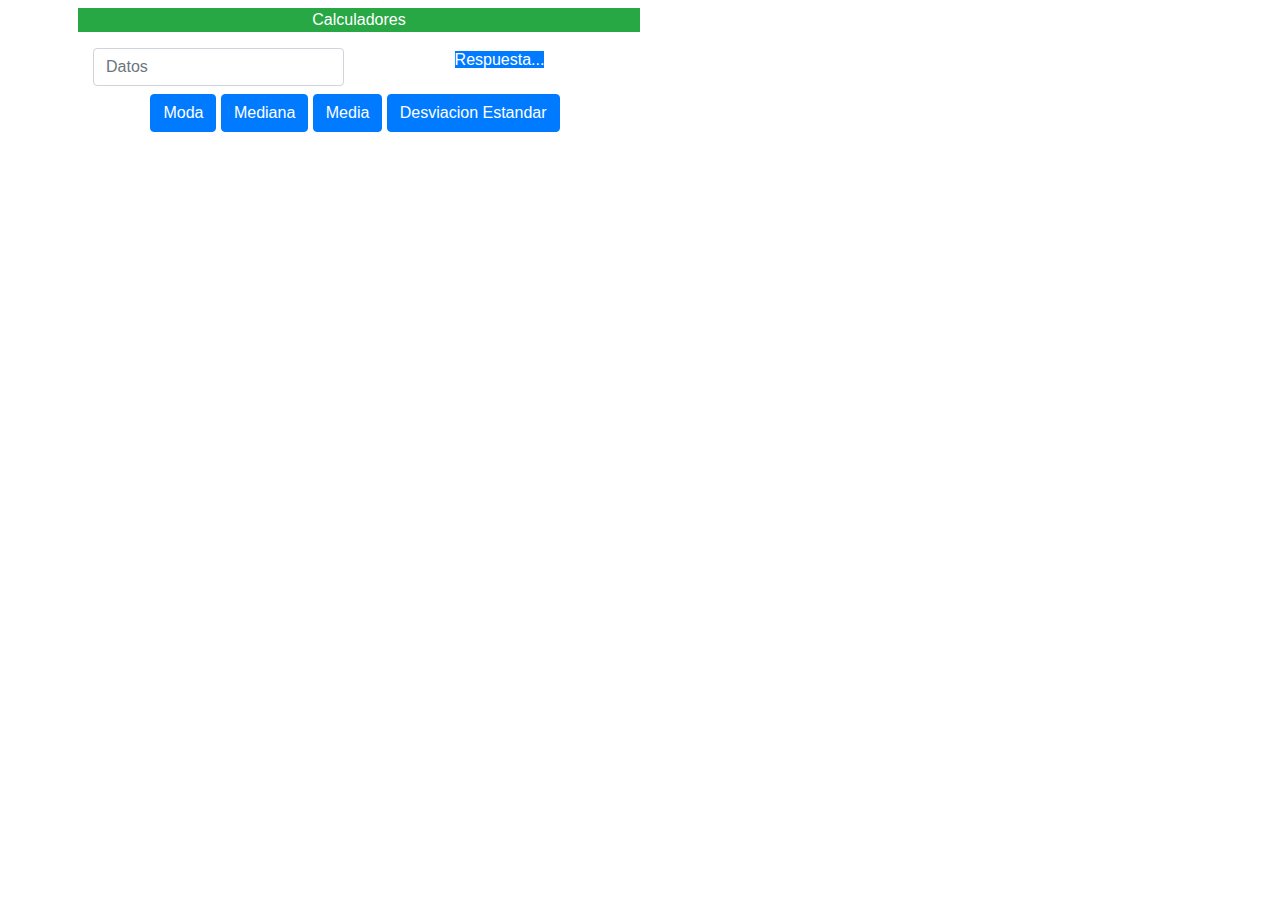
<file: index.html>
<!DOCTYPE html>
<html lang="en">
<head>
    <meta charset="UTF-8">
    <meta name="viewport" content="width=device-width, initial-scale=1.0">
    <meta http-equiv="X-UA-Compatible" content="ie=edge">
    <link rel="stylesheet" href="https://stackpath.bootstrapcdn.com/bootstrap/4.4.1/css/bootstrap.min.css" integrity="sha384-Vkoo8x4CGsO3+Hhxv8T/Q5PaXtkKtu6ug5TOeNV6gBiFeWPGFN9MuhOf23Q9Ifjh" crossorigin="anonymous">
    <title>Datos Estadisticos</title>
</head>
<body>
    <form method="get" id="frmSaludo">
        <div class="container">
            <div class="row row-cols-2 p-2">
                <div class="col text-center bg-success text-white">
                    Calculadores
                </div>
            </div>
            <div class="row row-cols-4 p-2">
                <div class="col text-center">
                    <input id="txtDatos" class="form-control" type="text" placeholder="Datos" required="required" pattern="[0-9,]{1,}">
                </div>
                <div class="col text-center">
                    <span class="text-center bg-primary text-white" id="lblSaludo">Respuesta...</span>
                </div>
            </div>
            <div class="row row-cols-2">
                <div class="col text-center">
                    <input type="submit" value="Moda" class="btn btn-primary">
                    <input type="button" value="Mediana"  class="btn btn-primary" onclick="mediana()">
                    <input type="button" value="Media" class="btn btn-primary" onclick="media()">
                    <input type="button" value="Desviacion Estandar" class="btn btn-primary" onclick="desviacion_tipica()">
                </div>
            </div>
         
        </div>
    </form>

    <script src="app.js"></script>
</body>
</html>
</file>
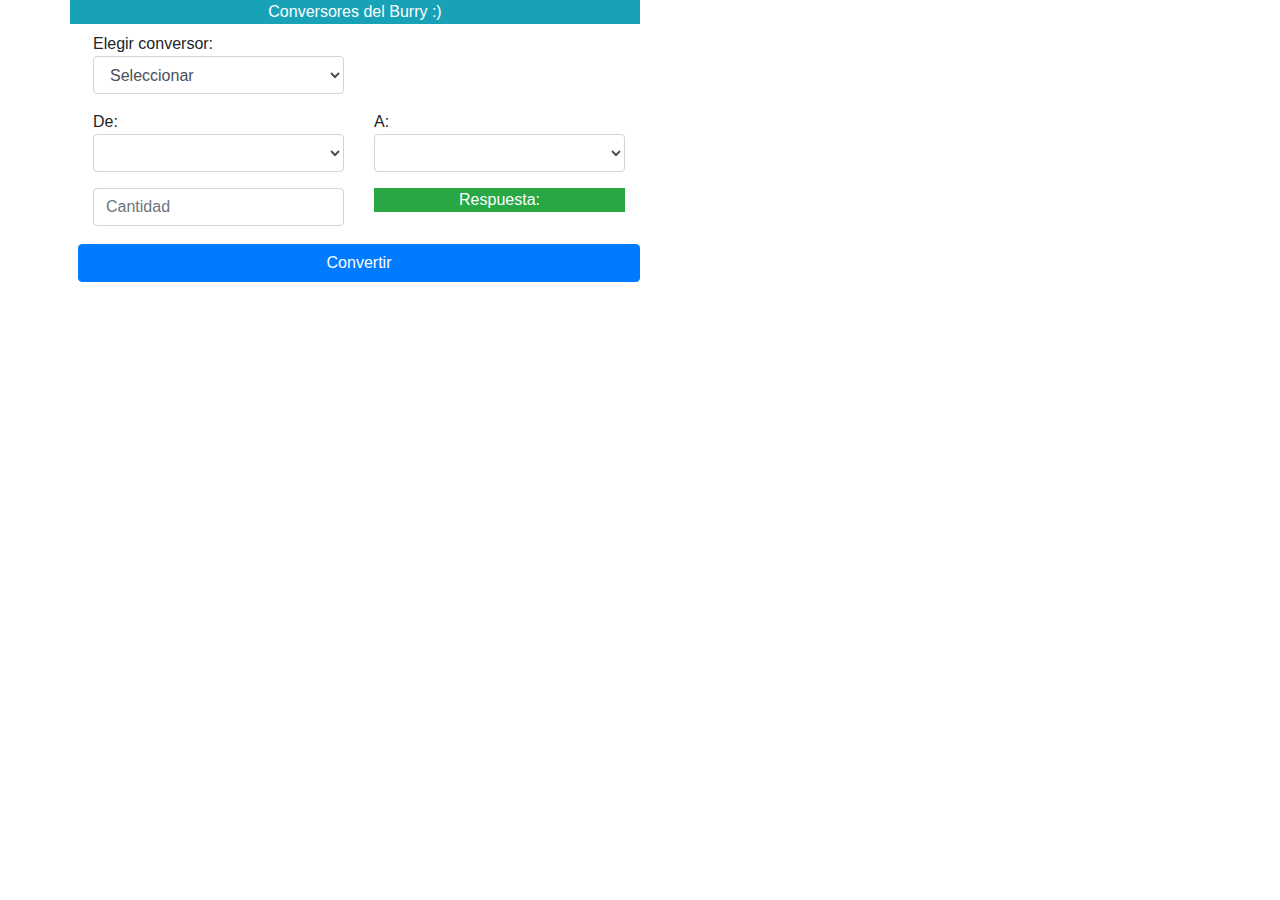
<file: indexconversores.html>
<!DOCTYPE html>
<html lang="en">
<head>
    <meta charset="UTF-8">
    <meta name="viewport" content="width=device-width, initial-scale=1.0">
    <meta http-equiv="X-UA-Compatible" content="ie=edge">
    <link rel="stylesheet" href="https://stackpath.bootstrapcdn.com/bootstrap/4.4.1/css/bootstrap.min.css" integrity="sha384-Vkoo8x4CGsO3+Hhxv8T/Q5PaXtkKtu6ug5TOeNV6gBiFeWPGFN9MuhOf23Q9Ifjh" crossorigin="anonymous">
    <title>conversores</title>
</head>
<body>
    <form method="post" id="frmConversores">
        <div class="container">
            <div class="row row-cols-2">
                <div class="col text-center bg-info text-white">
                    Conversores del Burry :)
                </div>
            </div>
            <div class="row row-cols-4 p-2">
                <div class="col">
                    Elegir conversor:
                    <select id="cboConvertir" class="form-control" onchange="seleccionar()">
                        <option value="seleccion">Seleccionar</option>
                        <option value="moneda">Moneda</option>
                        <option value="longitud">Longitud</option>

                    </select>
                </div>
            </div>
            <div class="row row-cols-4 p-2">
                <div class="col">
                    De:
                    <select id="cboDe" class="form-control">
                    </select>
                </div>
                <div class="col">
                    A:
                    <select id="cboA" class="form-control">
                    </select>
                </div>
            </div> 
            <div class="row row-cols-4 p-2">
                <div class="col text-center">
                    <input type="text" required="required" pattern="[0-9.]{1,}" placeholder="Cantidad" id="txtCantidadConversor" class="form-control">
                </div>
                <div class="col text-center">
                    <p class="bg-success text-white" id="lblRespuesta">Respuesta:</p>
                </div>
            </div>
            <div class="row row-cols-2 p-2">
                    <input type="submit" id="btnConvertir" value="Convertir" class="btn btn-primary">
                </div>
            </div>
        </div>
    </form>
    <script src="app.js"></script>
</body>
</html>
</file>
